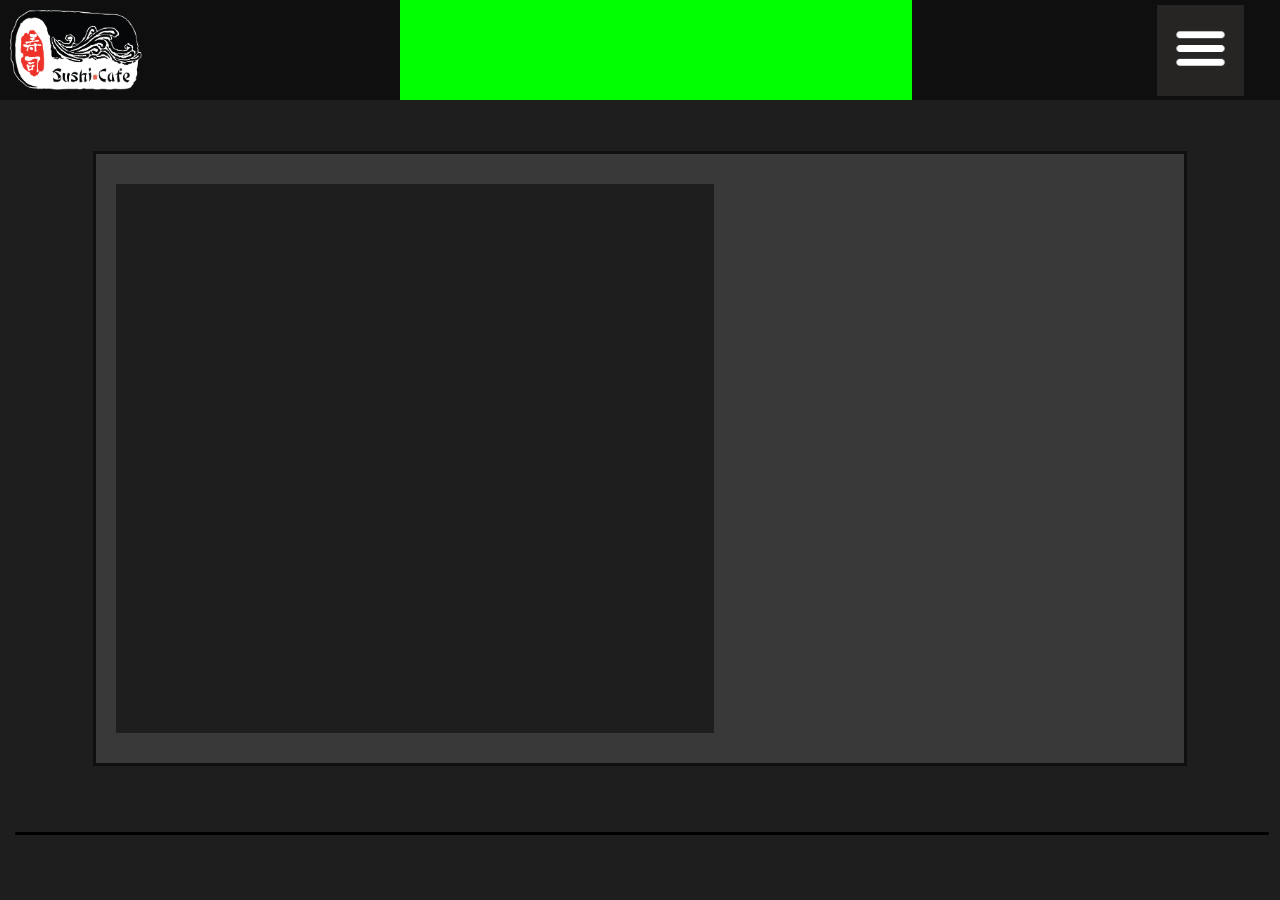
<file: index.html>
<!DOCTYPE html>
<html lang="en">
<head>
    <meta charset="UTF-8">
    <meta http-equiv="X-UA-Compatible" content="IE=edge">
    <meta name="viewport" content="width=device-width, initial-scale=1.0">
    <link rel="stylesheet" href="./CSS/index.css">
    <title>sushi</title>
</head>
<body>
    <div class="container">
        <header>
            <img class="logo-sushi" src="./photo's/113-1138499_sushi-logo-v01-sushi-logo-png-transparent-png.png" alt="sushi logo">
            <div class="text-box"></div>
            <div class="dorpdownmenu-box"> 
                <nav role="navigation">
                <ul>
                  <li>
                    <a href="#">
                      <img
                        class="dropdownmenu-logo"
                        src="./photo's/1024px-Hamburger_icon_white.svg.png"
                        alt="dropdown menu logo"
                    /></a>
                    <ul class="dropdown">
                      <li><a href="index.html">home</a></li>
                      <li><a href="about.html">about me</a></li>
                      <li><a href="project.html">projects</a></li>
                      <li><a href="contactpage.html">contact me</a></li>
                    </ul>
                  </li>
                </ul>
              </nav>
            </div>
        </header>
<main>
    <div class="midlepart">
      <div class="middle-part-text"></div>
    </div>
   
</main>

<footer>
    <div class="litllebar"></div>
</footer>
    </div>
</body>
</html>
</file>
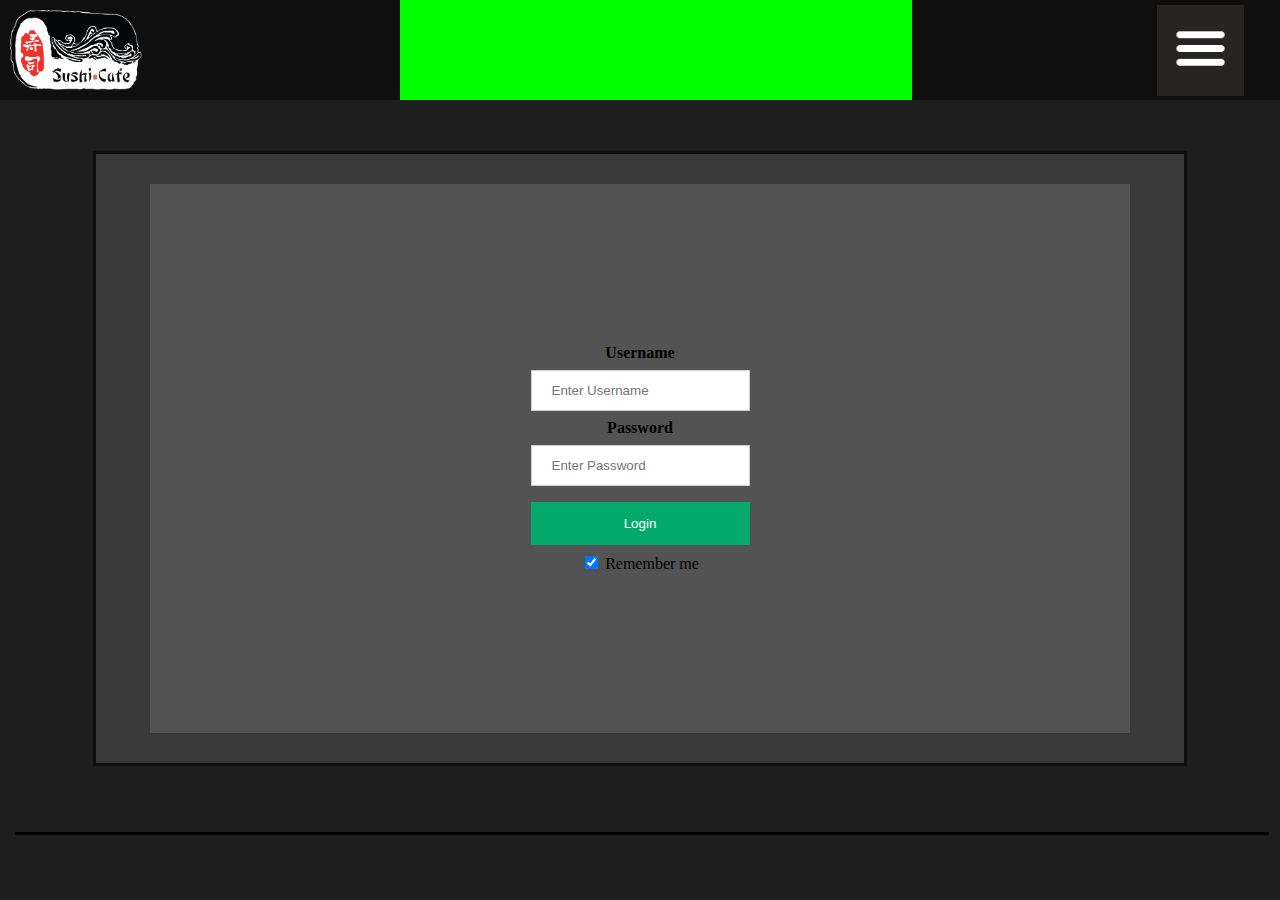
<file: login.html>
<!DOCTYPE html>
<html lang="en">
<head>
    <meta charset="UTF-8">
    <meta http-equiv="X-UA-Compatible" content="IE=edge">
    <meta name="viewport" content="width=device-width, initial-scale=1.0">
    <title>Document</title>
    <link rel="stylesheet" href="./CSS/index.css">
    <link rel="stylesheet" href="./CSS/login.css">
</head>
<body>
    <div class="container">
        <header>
            <img class="logo-sushi" src="./photo's/113-1138499_sushi-logo-v01-sushi-logo-png-transparent-png.png" alt="sushi logo">
            <div class="text-box"></div>
            <div class="dorpdownmenu-box"> 
                <nav role="navigation">
                <ul>
                  <li>
                    <a href="#">
                      <img
                        class="dropdownmenu-logo"
                        src="./photo's/1024px-Hamburger_icon_white.svg.png"
                        alt="dropdown menu logo"
                    /></a>
                    <ul class="dropdown">
                      <li><a href="index.html">Home</a></li>
                      <li><a href="login.html">order</a></li>
                      <li><a href="">Login</a></li>
                    </ul>
                  </li>
                </ul>
              </nav>
            </div>
        </header>
<main>
    <div class="midlepart-L">
   <div class="login-box">
    <form action="action_page.php" method="post">
        <div class="imgcontainer">
          
        </div>
      
        <div class="container">
          <label for="uname"><b>Username</b></label>
          <input type="text" placeholder="Enter Username" name="uname" required>
      
          <label for="psw"><b>Password</b></label>
          <input type="password" placeholder="Enter Password" name="psw" required>
      
          <button type="submit">Login</button>
          <label>
            <input type="checkbox" checked="checked" name="remember"> Remember me
          </label>
        </div>
      
    
         
      
      </form>
   </div>
</div>
</main>

<footer>
    <div class="litllebar"></div>
</footer>
    </div>
</body>
</html>
</file>
<file: CSS/index.css>
html,body{
    margin: 0;
    height: 100%;
}
.container{
height: 100%;
width: 100%;
display: flex;
flex-direction: column;
justify-content: center;
align-items: center;
}
/* here is the header and the nav and the logo with the titel */
header{
background-color: #0F0F0F;
width: 100%;
height: 100px;
display: flex;
justify-content: space-between;
align-items: center;
}

.logo-sushi{

height: 80px;

margin-left: 10px;
}
.text-box{
width: 40%;
height: 120px;
background-color: lime;
}
/* this is for the dropdown menu */
.dorpdownmenu-box{
    
    display: flex;
    justify-content: center;
    align-items: center;
   width: 60px;
    height: 60px;
    margin-right: 50px;
    }

.dropdownmenu-logo{
height: 55px;


}
ul {
    background: #272424;
    list-style: none;
    margin: 0;
    padding-left: 0;
  }
  
  li {
    color: #fff;
    background: #272424;
    display: block;
    float: left;
    padding: 1rem;
    position: relative;
    text-decoration: none;
    transition-duration: 0.5s;
    text-align: center;
  }
  
  li a {
    color: #fff;
  }
  
  li:hover,
  li:focus-within {
    background: #269b24;
    cursor: pointer;
  }
  
  li:focus-within a {
    outline: none;
  }
  
  ul li ul {
    background: #272424;
    visibility: hidden;
    opacity: 0;
    min-width: 5rem;
    position: absolute;
    transition: all 0.5s ease;
    margin-top: 1rem;
    left: 0;
    display: none;
  }
  
  ul li:hover > ul,
  ul li:focus-within > ul,
  ul li ul:hover,
  ul li ul:focus {
    visibility: visible;
    opacity: 1;
    display: block;
  }
  
  ul li ul li {
    clear: both;
    width: 100%;
  }
/* here wil be the main of the page */
main{
background-color: #1E1E1E;
width: 100%;
flex-grow:1 ;
display: flex;
justify-content: center;
align-items: center;
flex-direction: column;
}

.middle-part-text{
  display: flex;
  background-color: #1E1E1E;
  height: 90%;
  width: 55%;
 align-self: center;
 margin-left: 20px;
}
.fotos-box{
  width: 45%;
  height: 100%;
display: flex;
flex-direction: column;
justify-content: center;
align-items: center;
}
.foto-box{
  background-color: #D9D9D9;
  border-width: 2px;
  border-color: #0F0F0F;
  border-style: solid;
  width: 350px;
  height: 40%;
  margin: 5px;
  
}

.midlepart{
  display: flex;
    background-color: #393939;
    height: 85%;
    width: 85%;
    border: #0F0F0F;
    border-style: solid;
    border-width: 3px; 

}
/* this is for the footer of the page */
footer{
    background-color: #1E1E1E;
    width: 100%;
    height: 83px;
}
.litllebar{
    background-color: black;
    border-radius: 100px;
    width: 98%;
    height: 3px;
    
    margin: 15px;
}
</file>
<file: CSS/login.css>
.login-box{
    display: flex;
    background-color: #535353;
    width: 90%;
    height: 90%;
   justify-content: center;
   align-items: center;
}
.midlepart-L{
    display: flex;
    background-color: #393939;
    height: 85%;
    width: 85%;
    border: #0F0F0F;
    border-style: solid;
    border-width: 3px; 
justify-content: center;
align-items: center;
}

  /* Full-width inputs */
  input[type=text], input[type=password] {
    width: 100%;
    padding: 12px 20px;
    margin: 8px 0;
    display: inline-block;
    border: 1px solid #ccc;
    box-sizing: border-box;
  }
  
  /* Set a style for all buttons */
  button {
    background-color: #04AA6D;
    color: white;
    padding: 14px 20px;
    margin: 8px 0;
    border: none;
    cursor: pointer;
    width: 100%;
  }
  
  /* Add a hover effect for buttons */
  button:hover {
    opacity: 0.8;
  }
</file>
